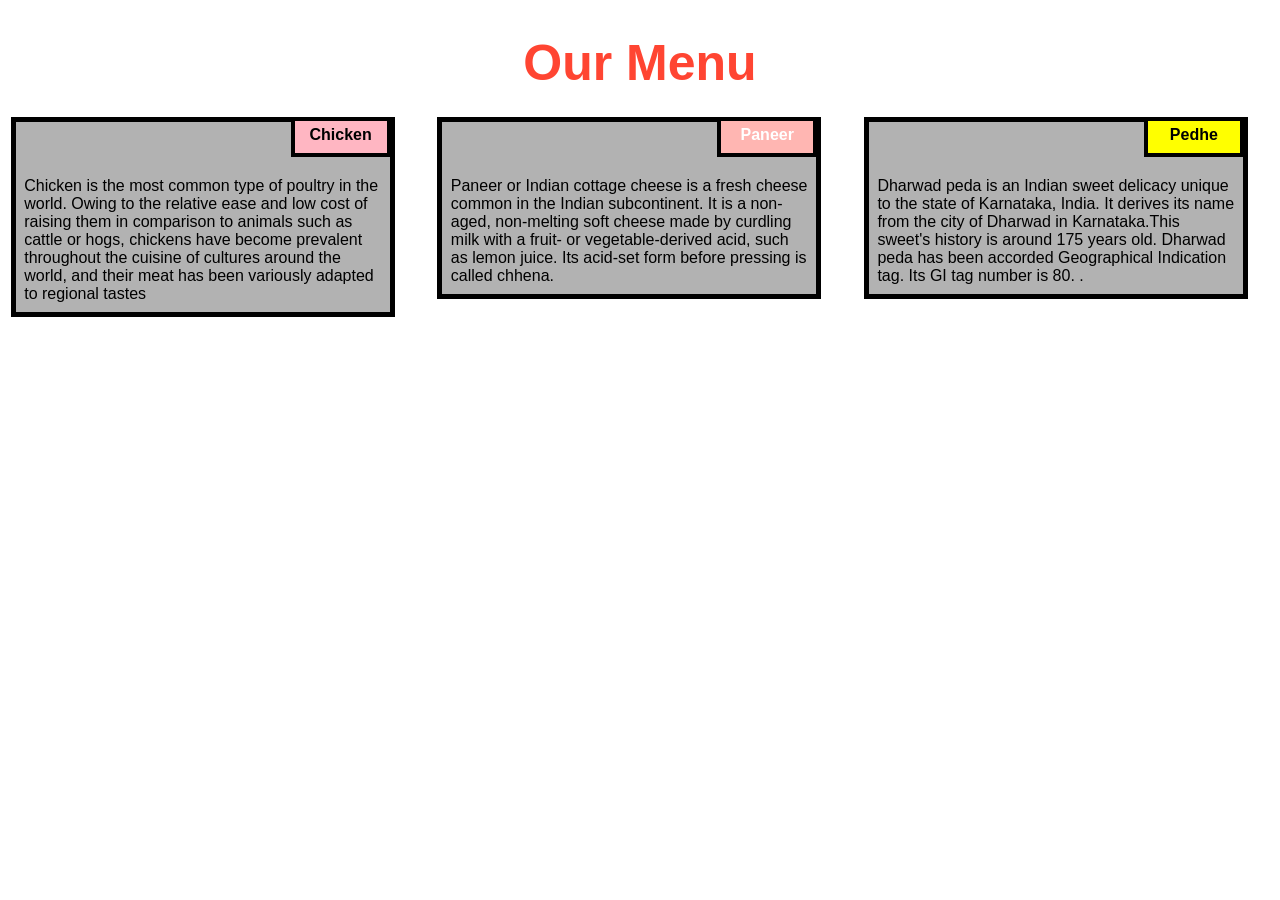
<file: Module2-solution/index.html>
<!DOCTYPE html>
<html>
<head>

<title>Responsive Layout</title>
<meta name="viewport" content="width=device-width, initial-scale=1">
<link rel="stylesheet" type="text/css" href="style.css">

</head>
<body>
<h1>Our Menu</h1>



  <div class="col-lg-4 col-md-6 col-sm-12">
  	<div class="box">
  		<p class="content-name name1">Chicken</p>
  		<p class="content">Chicken is the most common type of poultry in the world. Owing to the relative ease and low cost of raising them in comparison to animals such as cattle or hogs, chickens have become prevalent throughout the cuisine of cultures around the world, and their meat has been variously adapted to regional tastes</p>
  	</div>
  </div>

  <div class="col-lg-4 col-md-6 col-sm-12">
  	<div class="box">
   		<p class="content-name name2">Paneer</p>
   		<p class="content">Paneer or Indian cottage cheese is a fresh cheese common in the Indian subcontinent. It is a non-aged, non-melting soft cheese made by curdling milk with a fruit- or vegetable-derived acid, such as lemon juice. Its acid-set form before pressing is called chhena.</p>
  	</div>
  </div>

  <div class="col-lg-4 col-md-12 col-sm-12">
  	<div class="box">
  		<p class="content-name name3">Pedhe</p>
  		<p class="content">Dharwad peda is an Indian sweet delicacy unique to the state of Karnataka, India. It derives its name from the city of Dharwad in Karnataka.This sweet's history is around 175 years old. Dharwad peda has been accorded Geographical Indication tag. Its GI tag number is 80. .</p>
  	</div>	
  </div>

</body>
</html>
</file>
<file: Module2-solution/style.css>
* {
  box-sizing: border-box;
}

body{
	margin: 0;
	padding: 0;
  font-family: "Comic Sans MS", cursive, sans-serif;
}

.row{
  margin-top: 5%;
  margin-bottom: 5%;
}

h1 {
  margin-bottom: 15px;
  text-align: center;
  color: #ff4532;
  font-size: 50px;
}


.box{
  width: 100%;
  overflow: none;
}


.content-name{
  overflow: none;
  text-align: center;
  border: 4px solid black;
  width: 100px;
  height: 40px;
  padding: 5px;
  float: right;
  margin-right: 36px;
  margin-top: 0px;
  font-weight: bold;
  position: relative;
}

.content{
  border: 5px solid black;
  width: 90%;
  height: auto;
  margin: 2.5%;
  color: black
  font-size: 25px;
  padding: 2%;
  padding-top: 55px;
  background-color: rgba(0,0,0,0.3);
}

.name1{
  background-color: #FFB6C2;
}

.name2{
  color: white;
  background-color: #FFB6B2;
}
.name3{
  background-color: #FFFF00;
}


/********** Large devices only **********/
@media (min-width: 992px) {
  .col-lg-4 {
  	float: left;
    width: 33.33%;
  }
}
/********** Medium devices only **********/
@media (min-width: 768px) and (max-width: 991px) {
  .col-md-6,.col-md-12 {
    float: left;
  }
  .col-md-6 {
    width: 50%;
  }
  .col-md-12 {
    margin-left: -10px;
    width: 100%;
  }
  .name3{
    margin-right: 65px;
    width: 100px;
  }
}

@media (min-width: 0px) and (max-width: 767px) {
  .col-sm-12 {
  	float: left;
    width: 100%;
  }
  .content-name{
    margin-right: 30px;
  }
}
</file>
